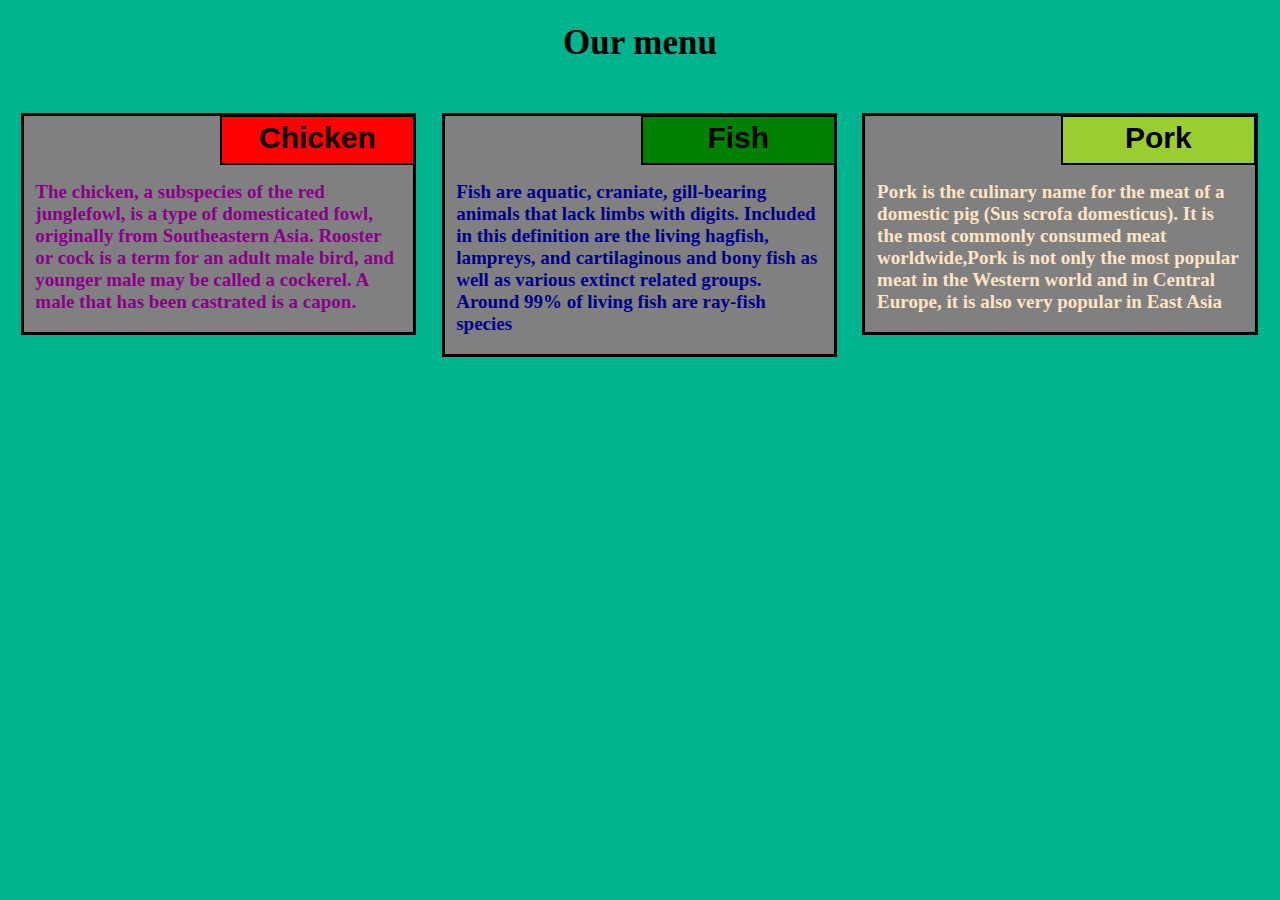
<file: module 2/module-2 assignment.html>
<!DOCTYPE html>
<html>
<head>
	<meta charset="utf-8">
	<title>Assignment</title>
	<link rel="stylesheet" type="text/css" href="module-2.css">
</head>
<body>
<h1>Our menu</h1>
</body>
<div>
    <section class="col-lg-4 col-md-6 col-sm-12">
	   <h2 class="first-h2">Chicken</h2>
	   <p class="p-1">The chicken, a subspecies of the red junglefowl, is a type of domesticated fowl, originally from Southeastern Asia. Rooster or cock is a term for an adult male bird, and younger male may be called a cockerel. A male that has been castrated is a capon.</p>
	</section>
	<section class="col-lg-4 col-md-6 col-sm-12">
		<h2 class="second-h2">Fish</h2>
		<p class="p-2">Fish are aquatic, craniate, gill-bearing animals that lack limbs with digits. Included in this definition are the living hagfish, lampreys, and cartilaginous and bony fish as well as various extinct related groups. Around 99% of living fish are ray-fish species
		</p>
	</section>
	<section class="col-lg-4 col-md-12 col-sm-12">
		<h2 class="third-h2">Pork</h2>
		<p class="p-3">Pork is the culinary name for the meat of a domestic pig (Sus scrofa domesticus). It is the most commonly consumed meat worldwide,Pork is not only the most popular meat in the Western world and in Central Europe, it is also very popular in East Asia
        </p>
	</section>

</section>
</div>
</html>
</file>
<file: module 2/module-2.css>
*{
  box-sizing: border-box;
}
h1{
  text-align: center;
  font-family: Gorgia,cursive;
  margin-bottom: 20px;
  font-size: 35px;
}
div{
  width: 100%;
}
section{
  position: relative;
  width: 31%;
  top: 30px;
  margin-left: 1%;
  margin-right: 1%;
  margin-bottom: 4%;
}
h2{
  width: 50%;
  height: 50px;
  padding-top: 1%;
  text-align: center;
  position: relative;
  left: 50.4%;
  bottom: 26px;
  margin-bottom: -10px;
  border: 2px solid black;
  font-size: 30px;
  font-family: Georgia,Arial,serif;
}
.first-h2{
  background-color: red;
}
.second-h2{
  background-color: green;
}
.third-h2{
  background-color: yellowgreen;
  left: 50.2%;
}
p{
  padding-left: 3%;
  padding-right: 3%;
  margin-top: -10px;
  font-family: Times new roman,Georgia,arial,serif;
  font-weight: bold;
  font-size: 19px;
}
.p-1{
  color: darkmagenta;
}
.p-2{
  color: darkblue;
}
.p-3{
  color: bisque;
}
body{
  background-color: #00b38f;
}

















/*********** large devices only **********/
@media (min-width: 992px) {
  .col-lg-1, .col-lg-2, .col-lg-3, .col-lg-4, .col-lg-5, .col-lg-6, .col-lg-7, .col-lg-8, .col-lg-9, .col-lg-10, .col-lg-11, .col-lg-12 {
    float: left;
    border: 3px solid black;
    background-color: grey;
  }
  .col-lg-1 {
    width: 8.33%;
  }
  .col-lg-2 {
    width: 16.66%;
  }
  .col-lg-3 {
    width: 25%;
  }
  .col-lg-4 {
    width: 31.3%;
  }
  .col-lg-5 {
    width: 41.66%;
  }
  .col-lg-6 {
    width: 50%;
  }
  .col-lg-7 {
    width: 58.33%;
  }
  .col-lg-8 {
    width: 66.66%;
  }
  .col-lg-9 {
    width: 74.99%;
  }
  .col-lg-10 {
    width: 83.33%;
  }
  .col-lg-11 {
    width: 91.66%;
  }
  .col-lg-12 {
    width: 100%;
  }
}

/********** Medium devices only **********/
@media (min-width: 768px) and (max-width: 991px) {
  .col-md-1, .col-md-2, .col-md-3, .col-md-4, .col-md-5, .col-md-6, .col-md-7, .col-md-8, .col-md-9, .col-md-10, .col-md-11, .col-md-12{
    float: left;
    border: 3px solid black;
    background-color: grey;
  }
  .col-md-1 {
    width: 8.33%;
  }
  .col-md-2 {
    width: 16.66%;
  }
  .col-md-3 {
    width: 25%;
  }
  .col-md-4 {
    width: 33.33%;
  }
  .col-md-5 {
    width: 41.66%;
  }
  .col-md-6 {
    width: 48%;
  }
  .col-md-7 {
    width: 58.33%;
  }
  .col-md-8 {
    width: 66.66%;
  }
  .col-md-9 {
    width: 74.99%;
  }
  .col-md-10 {
    width: 83.33%;
  }
  .col-md-11 {
    width: 91.66%;
  }
  .col-md-12 {
    width: 98%;
  }
}

/******** mobile devices only ********/
@media (max-width: 767px) {
  .col-sm-1, .col-sm-2, .col-sm-3, .col-sm-4, .col-sm-5, .col-sm-6, .col-sm-7, .col-sm-8, .col-sm-9, .col-sm-10, .col-sm-11, .col-sm-12 {
    float: left;
    border: 3px solid black;
    background-color: grey;
  }
  .col-sm-1 {
    width: 8.33%;
  }
  .col-sm-2 {
    width: 16.66%;
  }
  .col-sm-3 {
    width: 25%;
  }
  .col-sm-4 {
    width: 33.33%;
  }
  .col-sm-5 {
    width: 41.66%;
  }
  .col-sm-6 {
    width: 50%;
  }
  .col-sm-7 {
    width: 58.33%;
  }
  .col-sm-8 {
    width: 66.66%;
  }
  .col-sm-9 {
    width: 74.99%;
  }
  .col-sm-10 {
    width: 83.33%;
  }
  .col-sm-11 {
    width: 91.66%;
  }
  .col-sm-12 {
    width: 92%;
    margin-left: 4%;
  }
}
</file>
